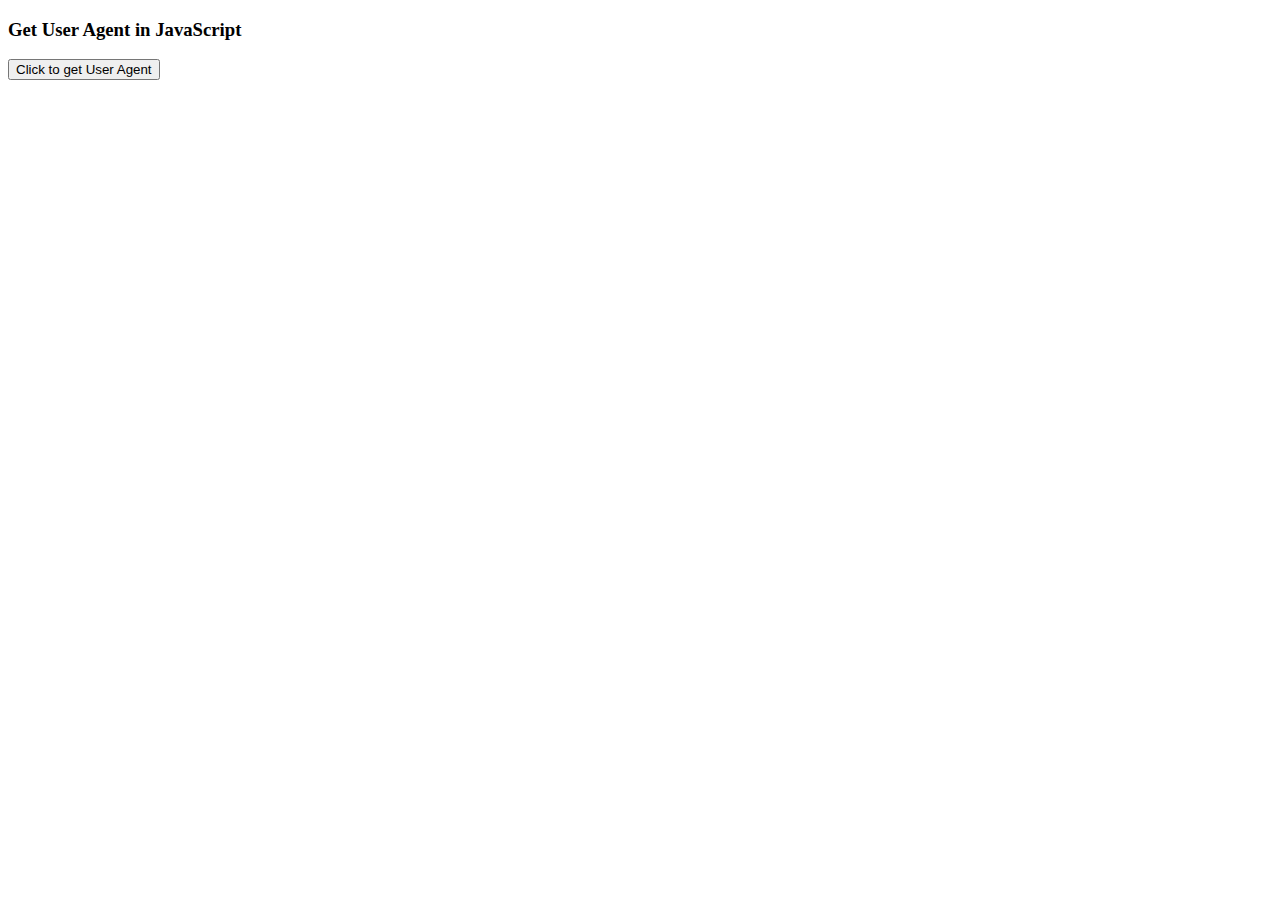
<file: discordtest.html>
<!DOCTYPE html>

<html>
    <head>
        <script src="script.js"></script>
    </head>
    <body>
        <h3>Get User Agent in JavaScript</h3>
        <button onclick="userAgent()">Click to get User Agent</button>
        <h3 id="usag" style="background-color: rgb(253, 253, 253);"></h3>
    </body>
</html>
</file>
